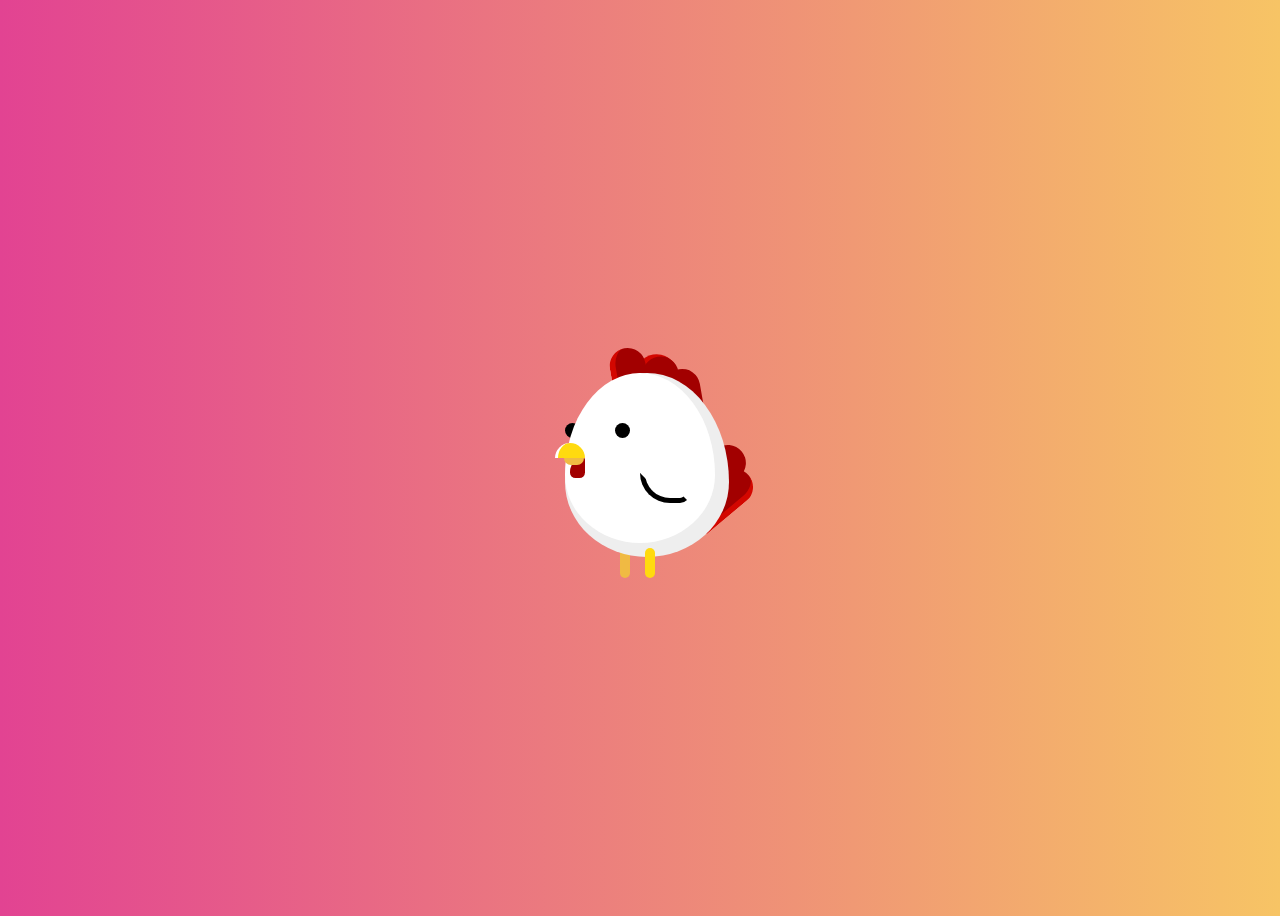
<file: Poule_css.html/index.html>
<!DOCTYPE html>
<html>
    <head>
        <meta charset ="utf-8">
        <title>"Porte_folio_oceane_etienne"</title>
        <link rel="stylesheet" href="stylefolio.css"/>
    </head>
    <body>
        <div class="chicken">
            <div class="eye"></div>
            <div class="leg"></div>
            <div class="crest"></div>
            <div class="tail"></div>

        <div class="body">
            <div class="eye eye-right"></div>
            <div class="under-beak"></div>
            <div class="beak-top"></div>
            <div class="beak-bottom"></div>
            <div class="wing"></div>
            <div class="leg leg-right"></div>
            
        </div>
            
        </div>
        
    </body>
</html>
</file>
<file: Poule_css.html/stylefolio.css>
body {
    background: linear-gradient(to right,rgb(226, 67, 146), rgb(247, 196, 101));
    display: flex;
    justify-content: center;
    align-items: center;
    height: 100vh;
}

.chicken {
    position: relative;
  }

  .body {
    width: 150px;
    height: 170px;
    background-color: #fff;
    border-radius: 50% / 60% 60% 40% 40%;
    position: relative;
    box-shadow: 7px 7px 0 7px #eee; 
  }

 .eye {
    position: absolute;
    height: 15px;
    width: 15px;
    border-radius: 50%;
    background-color: #000;
    top: 50px;
    animation: 8s chickenEye 1s infinite;
}
@keyframes chickenEye {
  2%{height: 7px;top: 54px;}
  4%{height: 15px;top: 50px;}
  6%{height: 7px;top: 54px;}
  8%{height: 15px;top: 50px;}
}
  

  .eye-right {
    left: 50px;
  }


  .beak-top {
    width: 27px;
    height: 15px;
    background-color: #FFDA0F;
    border-radius: 27px 27px 0 0;
    position: absolute;
    top: 70px;
    left: -10px;
    border-left: 3px solid #fff;
  }
  .beak-bottom {
    width: 20px;
    height: 7px;
    background-color: #f0ba43;
    border-radius: 0 0 7px 7px;
    position: absolute;
    top: 85px;
    left: -1px;
  }

  .under-beak {
    height: 20px;
    width: 15px;
    background-color: #A20000;
    position: absolute;
    top: 85px;
    left: 5px;
    border-radius: 20px 2px 8px 8px;
  }

  .wing {
    width: 40px;
    height: 20px;
    border-radius: 0 0 10px 30px;
    position: absolute;
    top: 100px;
    left: 75px;
    border: 5px solid;
    border-color: transparent transparent #000 #000;
  }
  .leg {
    position: absolute;
    width: 10px;
    height: 30px;
    border-radius: 10px;
    left: 55px;
    background-color: #f0ba43;
    bottom: -35px;
  }
  .leg-right {
    left: 80px;
    background-color: #FFDA0F;
  }

  .crest {
    width: 30px;
    height: 40px;
    background-color: #A20000;
    border-radius: 40px 40px 0 0;
    position: absolute;
    top: -25px;
    left: 45px;
    border-left: 6px solid #D30700;
    transform: rotate(-10deg);
    box-shadow: 31px 14px 0 0 #A20000, 27px 14px 0 3px #D30700, 50px 30px 0 0 #A20000;
  }
  .tail {
    width: 30px;
    height: 70px;
    background-color: #A20000;
    border-radius: 40px 40px 0 0;
    position: absolute;
    top: 90px;
    right: -25px;
    border-right: 6px solid #D30700;
    transform: rotate(50deg);
    box-shadow: -23px -10px 0 0 #A20000;
  }


  /* body {
    background: linear-gradient(to right,rgb(226, 67, 146), rgb(247, 196, 101));
    display: flex;
    justify-content: center;
    align-items: center;
    height: 100vh;
}

.chicken {
    position: relative;
  }

  .body {
    width: 150px;
    height: 170px;
    background-color: rgb(119, 213, 236);
    border-radius: 50% / 60% 60% 40% 40%;
    position: relative;
    box-shadow: 7px 7px 0 7px rgb(84, 170, 170); 
  }

 .eye {
    position: absolute;
    height: 15px;
    width: 15px;
    border-radius: 50%;
    background-color: #000;
    top: 50px;
    animation: 8s chickenEye 1s infinite;
}
@keyframes chickenEye {
  2%{height: 7px;top: 54px;}
  4%{height: 15px;top: 50px;}
  6%{height: 7px;top: 54px;}
  8%{height: 15px;top: 50px;}
}
  

  .eye-right {
    left: 50px;
  }


  .beak-top {
    width: 27px;
    height: 15px;
    background-color: #FFDA0F;
    border-radius: 27px 27px 0 0;
    position: absolute;
    top: 70px;
    left: -10px;
    border-left: 3px solid #fff;
  }
  .beak-bottom {
    width: 20px;
    height: 7px;
    background-color: #f0ba43;
    border-radius: 0 0 7px 7px;
    position: absolute;
    top: 85px;
    left: -1px;
  }

  .under-beak {
    height: 20px;
    width: 15px;
    background-color: #d82e90;
    position: absolute;
    top: 85px;
    left: 5px;
    border-radius: 20px 2px 8px 8px;
  }

  .wing {
    width: 40px;
    height: 20px;
    border-radius: 0 0 10px 30px;
    position: absolute;
    top: 100px;
    left: 75px;
    border: 5px solid;
    border-color: transparent transparent #000 #000;
  }
  .leg {
    position: absolute;
    width: 10px;
    height: 30px;
    border-radius: 10px;
    left: 55px;
    background-color: #d82e91;
    bottom: -35px;
  }
  .leg-right {
    left: 80px;
    background-color: #d82e91;
  }

  .crest {
    width: 30px;
    height: 40px;
    background-color: #74056e;
    border-radius: 40px 40px 0 0;
    position: absolute;
    top: -25px;
    left: 45px;
    border-left: 6px solid #b02ed8;
    transform: rotate(-10deg);
    box-shadow: 31px 14px 0 0 #74056e, 27px 14px 0 3px #b02ed8, 50px 30px 0 0 #74056e;
  }
  .tail {
    width: 30px;
    height: 70px;
    background-color: #74056e;
    border-radius: 40px 40px 0 0;
    position: absolute;
    top: 90px;
    right: -25px;
    border-right: 6px solid #b02ed8;
    transform: rotate(50deg);
    box-shadow: -23px -10px 0 0 #74056e;
  } */
</file>
